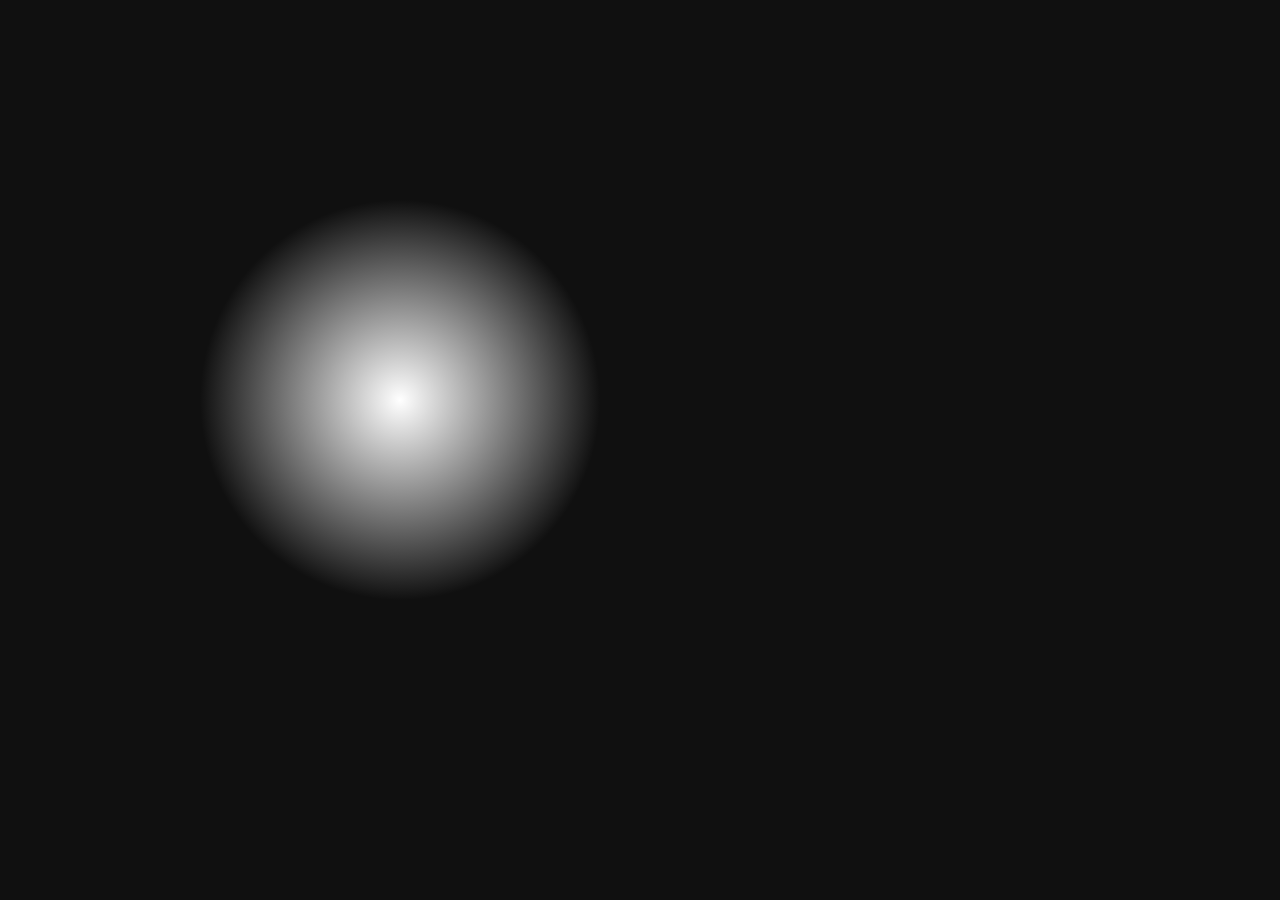
<file: Day 11 - Spotlight/index.html>
<!DOCTYPE html>
<html lang="en">
<head>
    <meta charset="UTF-8">
    <meta name="viewport" content="width=device-width, initial-scale=1.0">
    <link rel="stylesheet" href="style.css">
    <title>Document</title>
</head>
<body>
<div id="box"></div>
<script src="script.js"></script>
</body>
</html>
</file>
<file: Day 11 - Spotlight/style.css>
*{
    margin:0;
    padding:0;
    box-sizing: border-box;
}
html,body{
    height:100%;
    width:100%;
}
:root{
    --x: 400px;
    --y :400px;
}
body{
    background: url('https://i.pinimg.com/736x/4c/2d/2d/4c2d2d1c1a9ff3502a36e786529b04ed.jpg');
    background-size:cover;
    background-image: radial-gradient(circle 200px at var(--x) var(--y), rgba(255, 255, 255, 0.488) 0%, rgba(0, 0, 0, 0.937) 100%), url('https://i.pinimg.com/736x/4c/2d/2d/4c2d2d1c1a9ff3502a36e786529b04ed.jpg');
}
</file>
